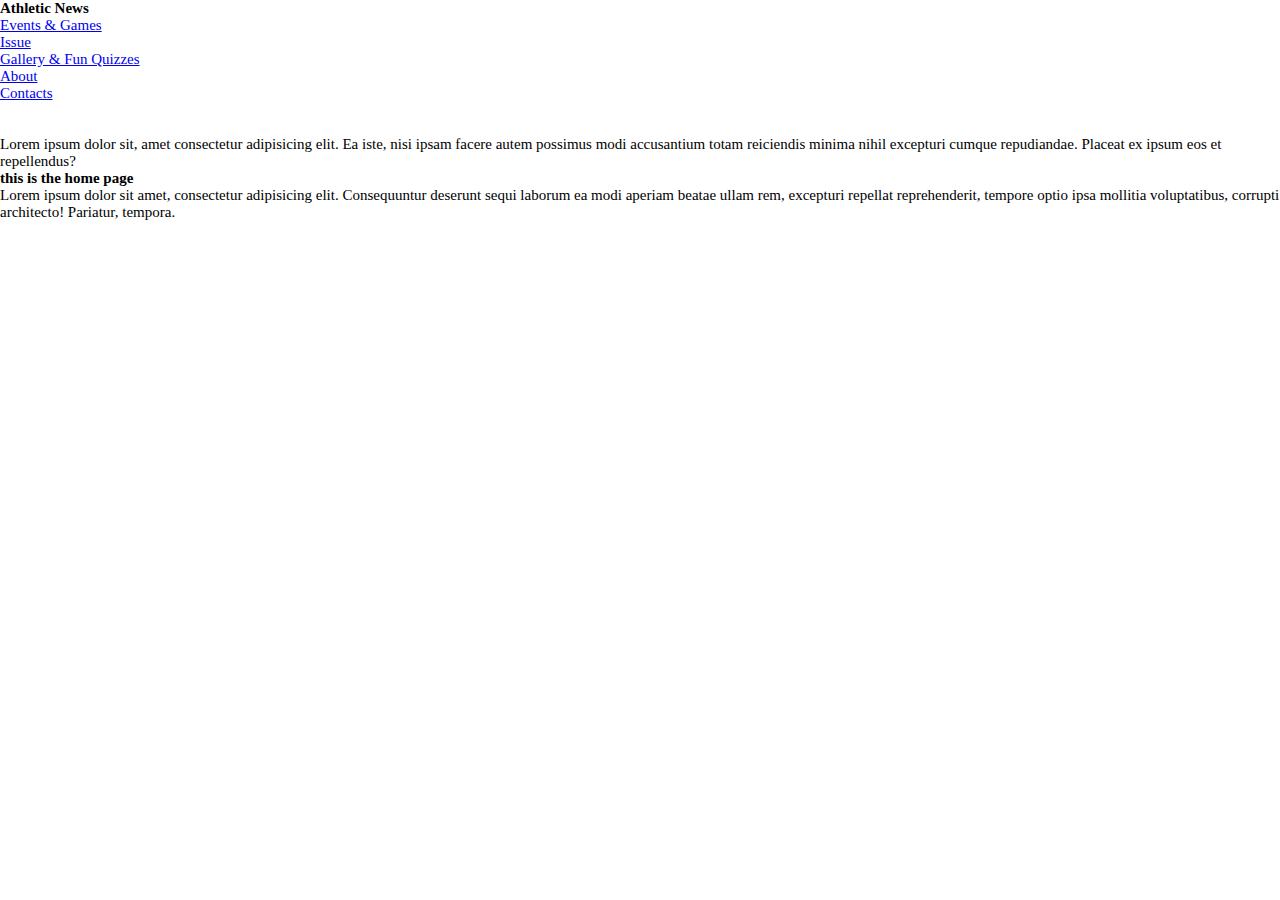
<file: About.html>
<!DOCTYPE html>
<html lang="en">
<head>
    <title>Athletic News</title>
    <link rel="stylesheet" href="style.css">

</head>
<body>
    <header>
        <h1>Athletic News<h1>
    </header>
        <nav class="navbar"> 
            <ul>
                <li><a href="Events & Games.html">Events & Games</a></li>
                <li><a href="Issue.html">Issue</a></li>
                <li><a href="Gallery & Fun Quizzes.html">Gallery & Fun Quizzes</a></li>
                <li><a href="About.html">About</a></li>
                <li><a href="Contacts.html">Contacts</a></li>
            </ul>
        </nav>

       
        
              
    <br>
    <br>
    <p>
        Lorem ipsum dolor sit, amet consectetur adipisicing elit. Ea iste, nisi ipsam facere autem possimus modi accusantium totam reiciendis minima nihil excepturi cumque repudiandae. Placeat ex ipsum eos et repellendus?
    </p>

    <main>
        <h3>this is the home page</h3>
        <p>Lorem ipsum dolor sit amet, consectetur adipisicing elit. Consequuntur deserunt sequi laborum ea modi aperiam beatae ullam rem, excepturi repellat reprehenderit, tempore optio ipsa mollitia voluptatibus, corrupti architecto! Pariatur, tempora.</p>
    </main>

    <footer>

    </footer>

</body>
</html>
</file>
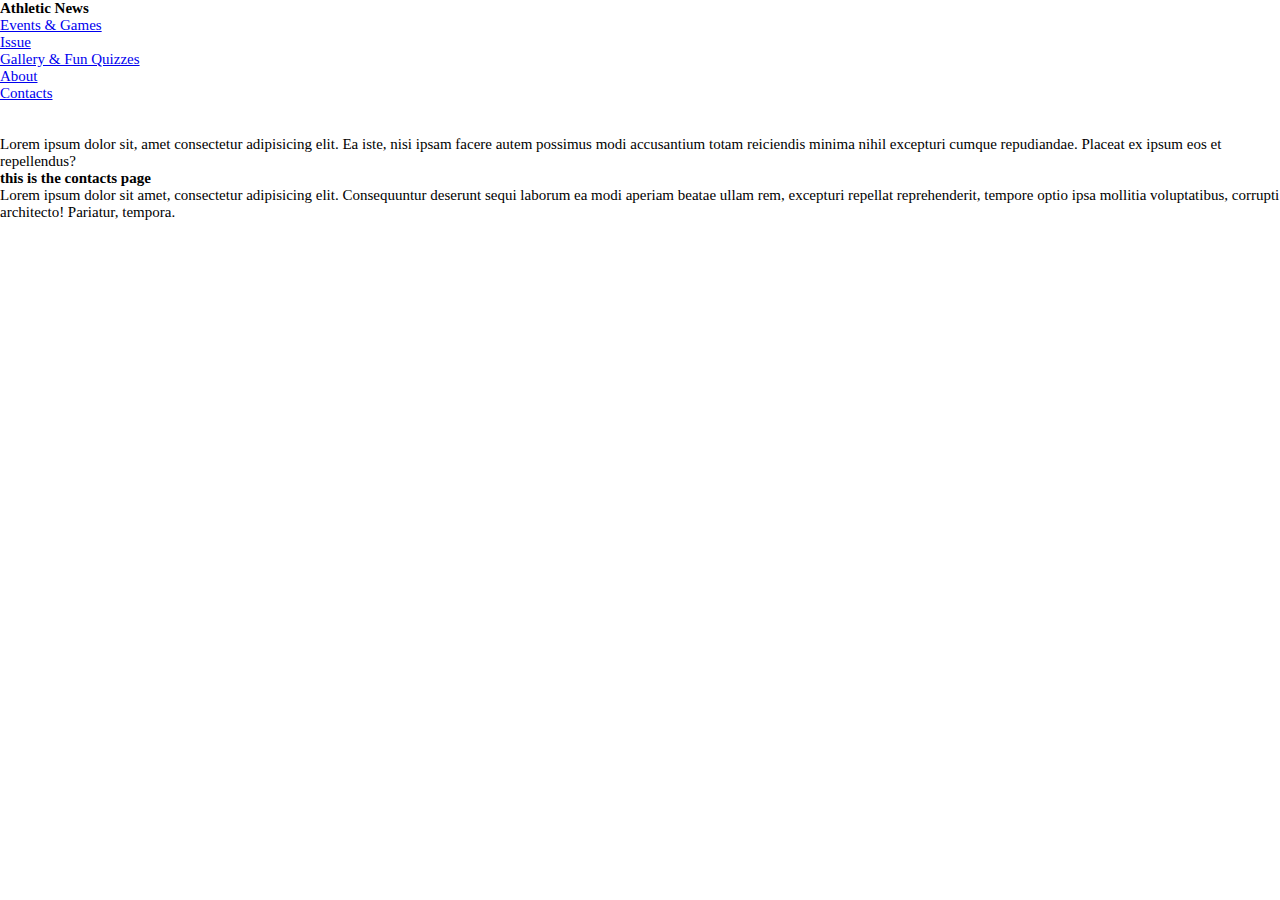
<file: Contacts.html>
<!DOCTYPE html>
<html lang="en">
<head>
    <title>Athletic News</title>
    <link rel="stylesheet" href="style.css">

</head>
<body>
    <header>
        <h1>Athletic News<h1>
    </header>
        <nav class="navbar"> 
            <ul>
                <li><a href="Events & Games.html">Events & Games</a></li>
                <li><a href="Issue.html">Issue</a></li>
                <li><a href="Gallery & Fun Quizzes.html">Gallery & Fun Quizzes</a></li>
                <li><a href="About.html">About</a></li>
                <li><a href="Contacts.html">Contacts</a></li>
            </ul>
        </nav>
        
        
    <br>
    <br>
    <p>
        Lorem ipsum dolor sit, amet consectetur adipisicing elit. Ea iste, nisi ipsam facere autem possimus modi accusantium totam reiciendis minima nihil excepturi cumque repudiandae. Placeat ex ipsum eos et repellendus?
    </p>

    <main>
        <h3>this is the contacts page</h3>
        <p>Lorem ipsum dolor sit amet, consectetur adipisicing elit. Consequuntur deserunt sequi laborum ea modi aperiam beatae ullam rem, excepturi repellat reprehenderit, tempore optio ipsa mollitia voluptatibus, corrupti architecto! Pariatur, tempora.</p>
    </main>

    <footer>

    </footer>

</body>
</html>
</file>
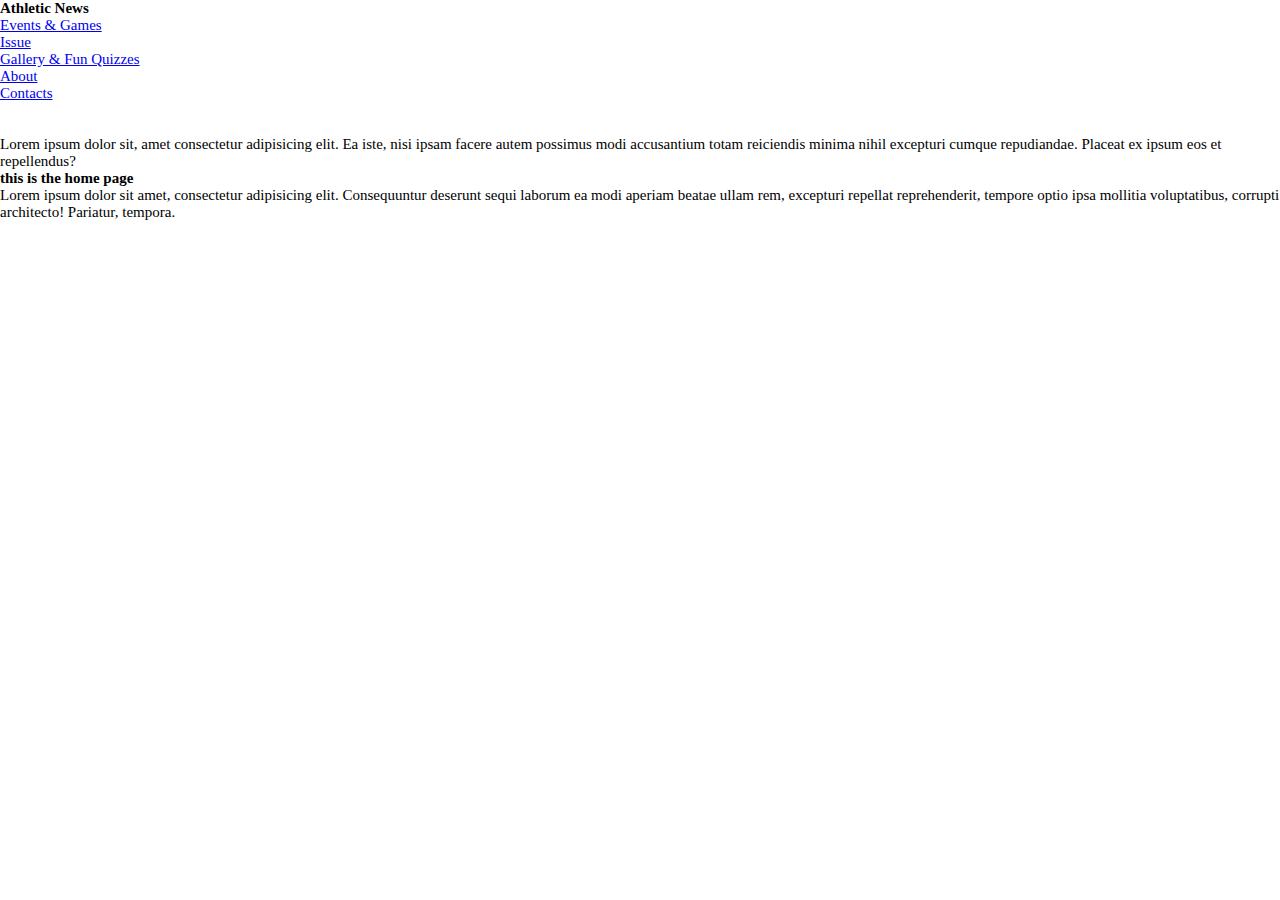
<file: Events & Games.html>
<!DOCTYPE html>
<html lang="en">
<head>
    <title>Athletic News</title>
    <link rel="stylesheet" href="style.css">

</head>
<body>
    <header>
        <h1>Athletic News<h1>
    </header>
        <nav class="navbar"> 
            <ul>
                <li><a href="Events & Games.html">Events & Games</a></li>
                <li><a href="Issue.html">Issue</a></li>
                <li><a href="Gallery & Fun Quizzes.html">Gallery & Fun Quizzes</a></li>
                <li><a href="About.html">About</a></li>
                <li><a href="Contacts.html">Contacts</a></li>
            </ul>
        </nav>
        
        
    <br>
    <br>
    <p>
        Lorem ipsum dolor sit, amet consectetur adipisicing elit. Ea iste, nisi ipsam facere autem possimus modi accusantium totam reiciendis minima nihil excepturi cumque repudiandae. Placeat ex ipsum eos et repellendus?
    </p>

    <main>
        <h3>this is the home page</h3>
        <p>Lorem ipsum dolor sit amet, consectetur adipisicing elit. Consequuntur deserunt sequi laborum ea modi aperiam beatae ullam rem, excepturi repellat reprehenderit, tempore optio ipsa mollitia voluptatibus, corrupti architecto! Pariatur, tempora.</p>
    </main>

    <footer>

    </footer>

</body>
</html>
</file>
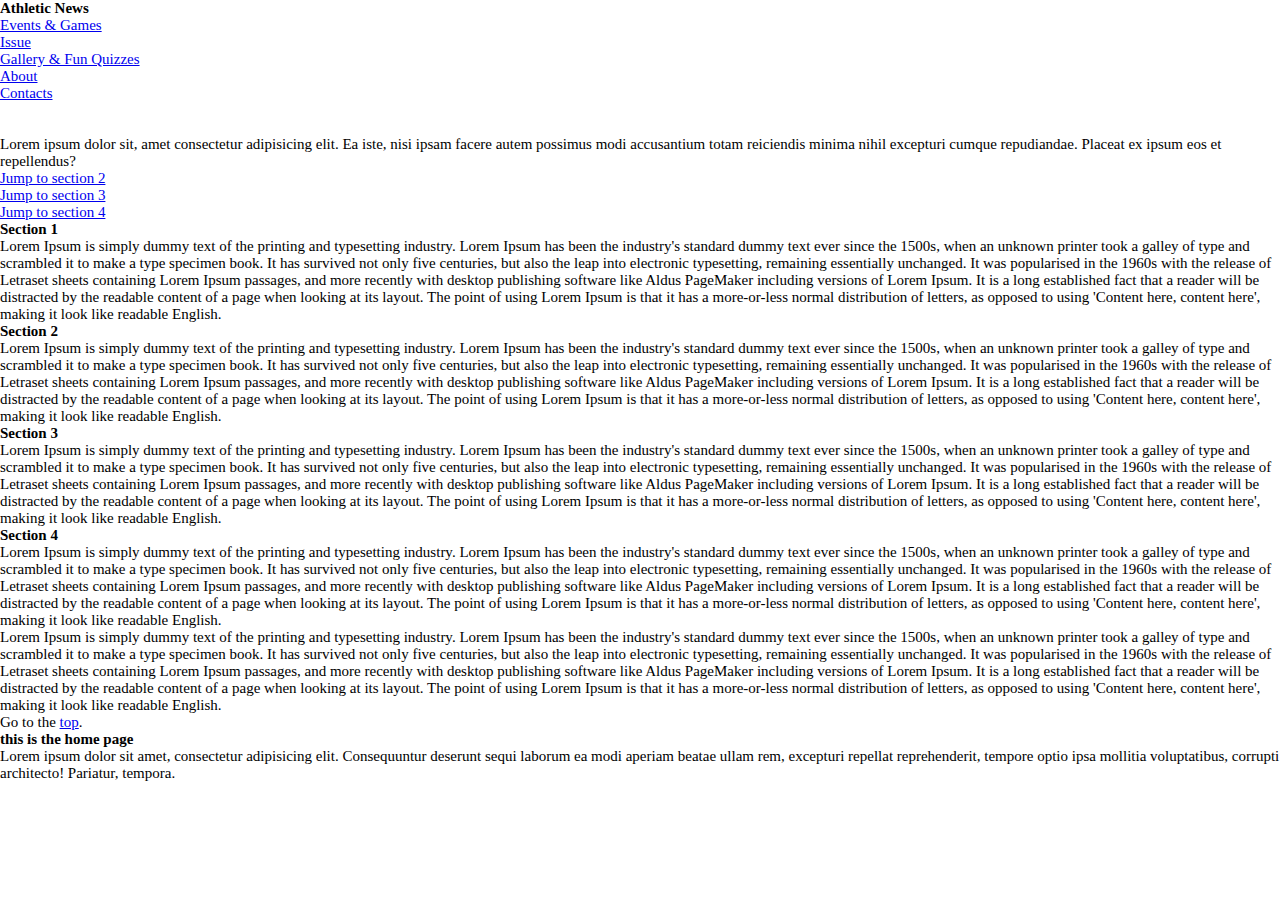
<file: Gallery & Fun Quizzes.html>
<!DOCTYPE html>
<html lang="en">
<head>
    <title>Athletic News</title>
    <link rel="stylesheet" href="style.css">

</head>
<body>
    <header>
        <h1>Athletic News<h1>
    </header>
        <nav class="navbar"> 
            <ul>
                <li><a href="Events & Games.html">Events & Games</a></li>
                <li><a href="#section-2">Issue</a></li>
                <li><a href="Gallery & Fun Quizzes.html">Gallery & Fun Quizzes</a></li>
                <li><a href="About.html">About</a></li>
                <li><a href="Contacts.html">Contacts</a></li>
            </ul>
        </nav>
        
        
    <br>
    <br>
    <p>
        Lorem ipsum dolor sit, amet consectetur adipisicing elit. Ea iste, nisi ipsam facere autem possimus modi accusantium totam reiciendis minima nihil excepturi cumque repudiandae. Placeat ex ipsum eos et repellendus?
    </p>
    <a href="#section-2">Jump to section 2</a><br />
    <a href="#section-3">Jump to section 3</a><br />
    <a href="#section-4">Jump to section 4</a><br />
    <h2 id="section-1">Section 1</h2>
    <p>
      Lorem Ipsum is simply dummy text of the printing and typesetting industry. Lorem Ipsum has been the industry's standard dummy text ever since the 1500s, when an unknown printer took a galley of type and scrambled it to make a type specimen book. It has survived not only five centuries, but also the leap into electronic typesetting, remaining essentially unchanged. It was popularised in the 1960s with the release of Letraset sheets containing Lorem Ipsum passages, and more recently with desktop publishing software like Aldus PageMaker including versions of Lorem Ipsum. It is a long established fact that a reader will be distracted by the readable content of a page when looking at its layout. The point of using Lorem Ipsum is that it has a more-or-less normal distribution of letters, as opposed to using 'Content here, content here', making it look like readable English.
    </p>
    <h2 id="section-2">Section 2</h2>
<p>
      Lorem Ipsum is simply dummy text of the printing and typesetting industry. Lorem Ipsum has been the industry's standard dummy text ever since the 1500s, when an unknown printer took a galley of type and scrambled it to make a type specimen book. It has survived not only five centuries, but also the leap into electronic typesetting, remaining essentially unchanged. It was popularised in the 1960s with the release of Letraset sheets containing Lorem Ipsum passages, and more recently with desktop publishing software like Aldus PageMaker including versions of Lorem Ipsum. It is a long established fact that a reader will be distracted by the readable content of a page when looking at its layout. The point of using Lorem Ipsum is that it has a more-or-less normal distribution of letters, as opposed to using 'Content here, content here', making it look like readable English.
    </p>
<h2 id="section-3">Section 3</h2>
<p>
      Lorem Ipsum is simply dummy text of the printing and typesetting industry. Lorem Ipsum has been the industry's standard dummy text ever since the 1500s, when an unknown printer took a galley of type and scrambled it to make a type specimen book. It has survived not only five centuries, but also the leap into electronic typesetting, remaining essentially unchanged. It was popularised in the 1960s with the release of Letraset sheets containing Lorem Ipsum passages, and more recently with desktop publishing software like Aldus PageMaker including versions of Lorem Ipsum. It is a long established fact that a reader will be distracted by the readable content of a page when looking at its layout. The point of using Lorem Ipsum is that it has a more-or-less normal distribution of letters, as opposed to using 'Content here, content here', making it look like readable English.
    </p>
<h2 id="section-4">Section 4</h2>
<p>
      Lorem Ipsum is simply dummy text of the printing and typesetting industry. Lorem Ipsum has been the industry's standard dummy text ever since the 1500s, when an unknown printer took a galley of type and scrambled it to make a type specimen book. It has survived not only five centuries, but also the leap into electronic typesetting, remaining essentially unchanged. It was popularised in the 1960s with the release of Letraset sheets containing Lorem Ipsum passages, and more recently with desktop publishing software like Aldus PageMaker including versions of Lorem Ipsum. It is a long established fact that a reader will be distracted by the readable content of a page when looking at its layout. The point of using Lorem Ipsum is that it has a more-or-less normal distribution of letters, as opposed to using 'Content here, content here', making it look like readable English.
    </p>
<p>
      Lorem Ipsum is simply dummy text of the printing and typesetting industry. Lorem Ipsum has been the industry's standard dummy text ever since the 1500s, when an unknown printer took a galley of type and scrambled it to make a type specimen book. It has survived not only five centuries, but also the leap into electronic typesetting, remaining essentially unchanged. It was popularised in the 1960s with the release of Letraset sheets containing Lorem Ipsum passages, and more recently with desktop publishing software like Aldus PageMaker including versions of Lorem Ipsum. It is a long established fact that a reader will be distracted by the readable content of a page when looking at its layout. The point of using Lorem Ipsum is that it has a more-or-less normal distribution of letters, as opposed to using 'Content here, content here', making it look like readable English.
    </p>
    <p>Go to the
      <a href="#section-1">top</a>.
    </p>
    <main>
        <h3>this is the home page</h3>
        <p>Lorem ipsum dolor sit amet, consectetur adipisicing elit. Consequuntur deserunt sequi laborum ea modi aperiam beatae ullam rem, excepturi repellat reprehenderit, tempore optio ipsa mollitia voluptatibus, corrupti architecto! Pariatur, tempora.</p>
    </main>

    <footer>

    </footer>

</body>
</html>
</file>
<file: style.css>
/********** PAGE DEFAULT *********/

* {
  padding: 0;
  margin: 0;
  font-size: 15px;
}

:root {
  --primary-color: #081E90;
  --secondary-color: #FFDC2A;
}
/******************* EXIST FOR ALL PAGES  *******************/
/********** NAV-BAR *********/
.header {
  display: flex;
  justify-content: space-between;
  align-items: center;
  background-color: var(--primary-color);
}

.nav-bar {
  overflow: hidden;

}

.main-nav-list {
  list-style-type: none;
  display: flex;
  gap: 50px;
}

.translation {
  list-style: none;
  display: flex;
  margin: 0px;
  gap: 50px;
}

.main-nav-link:link,
.main-nav-link:visited {
  display: inline-block;
  text-decoration: none;
  color: var(--secondary-color);
  font-family: 'Russo One', sans-serif;
  font-size: 25px;
  transition: all 0.3s;
}

.main-nav-link:hover,
.main-nav-link:active {
  color: rgb(255, 241, 150);
  background-color: rgb(19, 17, 80)
}

.logo {
  height: 10rem;
}

/****************************** HOME ******************************/

/* Youtube video */
.video-container {
  display: flex;
  justify-content: center;
  align-items: center;
  padding: 25px;
}



/******* SOCIAL MEDIA - SECTION *******/
.icon {
  height: 90px;
  padding: 15px;
}

.container {
  display: grid;
  grid-template-columns: repeat(2, 1fr);
  gap: 100px;
  padding: 25px;
  font-family: 'Source Serif 4', serif;
}


.sport-image img {
  width: 100%;
  box-shadow: 1px 1px 5px #d0d0d0;
  background-color: white;
  border-radius: 15px;
  transition: transform .2s;
}
.sport-image img:hover{
  transform: scale(1.05);
}

.text {
  display: grid;
  align-items: center;
  justify-content: center;
  padding-left: 155px;
  padding-right: 155px;
  font-family: 'Source Serif 4', serif;
}
.text:hover {
  background: #FFDC2A;
}
.container:hover {
  background: #FFDC2A;
}

/******* Footer - SECTION *******/

.footer-container {
  display: grid;
  grid-template-columns: repeat(2, 1fr);
  background-color: var(--primary-color);
  gap: 20px;

}

.icon-media {
  padding-left: 400px;
}

.icon-footer {
  height: 90px;
  padding: 15px;
} 


.footer {
  color: var(--secondary-color);
  align-items: center;
  justify-content: center;
  padding: 35px;
}
</file>
